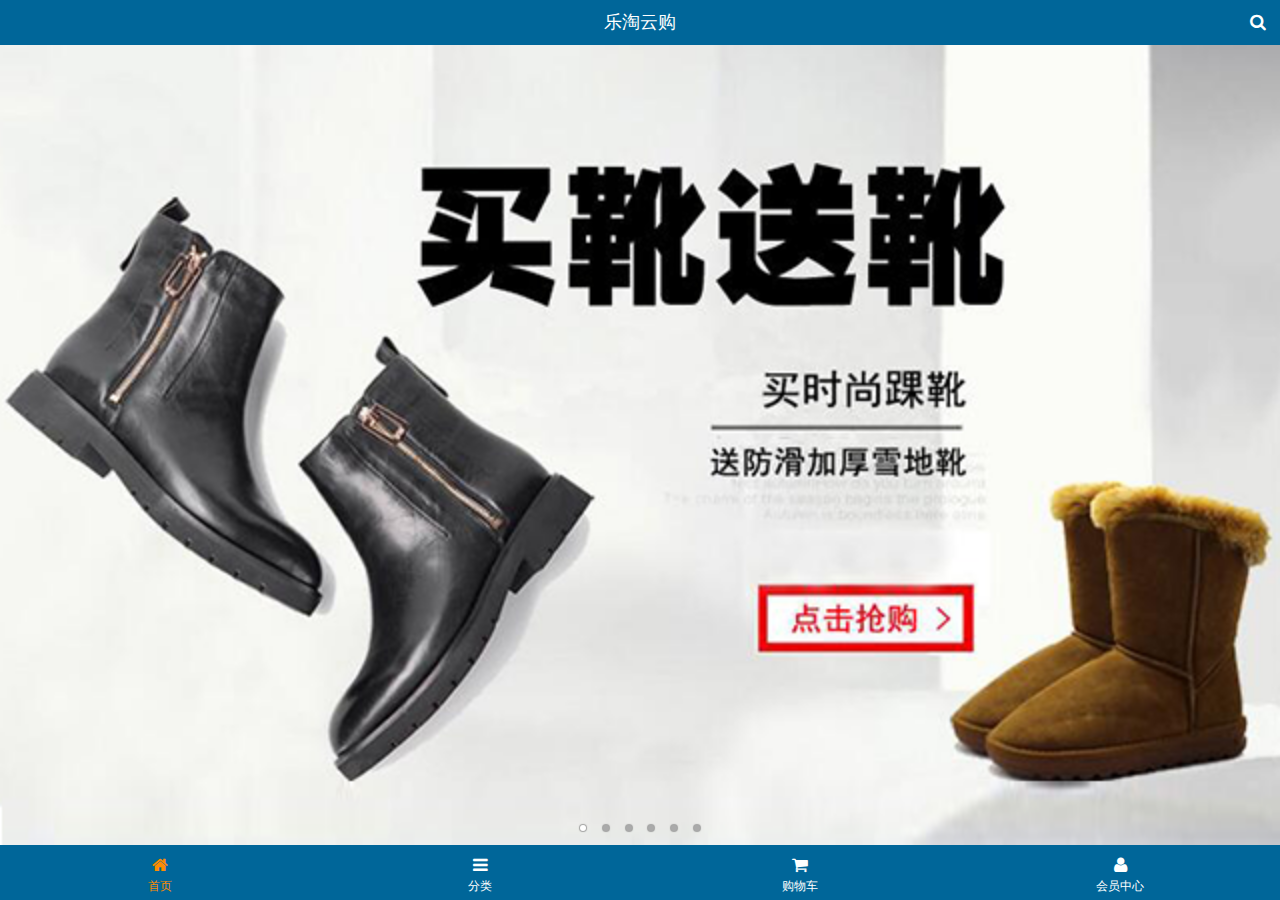
<file: public/mobile/index.html>
<!DOCTYPE html>
<html>
<head lang="en">
    <meta charset="UTF-8">
    <meta name="viewport" content="width=device-width,initial-scale=1.0,user-scalable=0"/>
    <title>乐淘首页</title>
    <link type="image/x-icon" rel="shortcut icon" href="images/favicon.ico">
    <link rel="stylesheet" href="assets/mui/css/mui.css"/>
    <link rel="stylesheet" href="assets/fa/css/font-awesome.min.css"/>
    <link rel="stylesheet" href="css/common.css"/>
    <link rel="stylesheet" href="css/index.css"/>
</head>
<body>
    <div class="lt_container">
        <header class="lt_topBar">
            <h3>乐淘云购</h3>
            <a class="btn_right" href="search.html"><span class="fa fa-search"></span></a>
        </header>
        <div class="lt_content">
            <div class="lt_wrapper">
                <div class="mui-scroll-wrapper">
                    <div class="mui-scroll">
                        <!--轮播图-->
                        <div class="mui-slider">
                            <div class="mui-slider-group mui-slider-loop">
                                <div class="mui-slider-item mui-slider-item-duplicate"><a href="#"><img src="images/banner6.png" /></a></div>
                                <div class="mui-slider-item mui-active"><a href="#"><img src="images/banner1.png" /></a></div>
                                <div class="mui-slider-item"><a href="#"><img src="images/banner2.png" /></a></div>
                                <div class="mui-slider-item"><a href="#"><img src="images/banner3.png" /></a></div>
                                <div class="mui-slider-item"><a href="#"><img src="images/banner4.png" /></a></div>
                                <div class="mui-slider-item"><a href="#"><img src="images/banner5.png" /></a></div>
                                <div class="mui-slider-item"><a href="#"><img src="images/banner6.png" /></a></div>
                                <div class="mui-slider-item mui-slider-item-duplicate"><a href="#"><img src="images/banner1.png" /></a></div>
                            </div>
                            <div class="mui-slider-indicator">
                                <div class="mui-indicator mui-active"></div>
                                <div class="mui-indicator"></div>
                                <div class="mui-indicator"></div>
                                <div class="mui-indicator"></div>
                                <div class="mui-indicator"></div>
                                <div class="mui-indicator"></div>
                            </div>
                        </div>
                        <!--导航栏-->
                        <nav class="lt_nav">
                            <a href="#"><img src="images/nav1.png" alt=""/></a>
                            <a href="#"><img src="images/nav2.png" alt=""/></a>
                            <a href="#"><img src="images/nav3.png" alt=""/></a>
                            <a href="#"><img src="images/nav4.png" alt=""/></a>
                            <a href="#"><img src="images/nav5.png" alt=""/></a>
                            <a href="#"><img src="images/nav6.png" alt=""/></a>
                        </nav>
                        <!--商品区块-->
                        <div class="lt_product">
                            <a class="item" href="#">
                                <img src="images/product.jpg" alt=""/>
                                <span class="mui-ellipsis-2 mui-text-left">adidas阿迪达斯 男式 场下休闲篮球鞋S83700 </span>
                                <p><span>&yen;560.00</span> <span>&yen;560.00</span></p>
                                <button class="mui-btn-blue">立即购买</button>
                            </a>
                            <a class="item" href="#">
                                <img src="images/product.jpg" alt=""/>
                                <span class="mui-ellipsis-2 mui-text-left">adidas阿迪达斯 男式 场下休闲篮球鞋S83700 </span>
                                <p><span>&yen;560.00</span> <span>&yen;560.00</span></p>
                                <button class="mui-btn-blue">立即购买</button>
                            </a>
                            <a class="item" href="#">
                                <img src="images/product.jpg" alt=""/>
                                <span class="mui-ellipsis-2 mui-text-left">adidas阿迪达斯 男式 场下休闲篮球鞋S83700 </span>
                                <p><span>&yen;560.00</span> <span>&yen;560.00</span></p>
                                <button class="mui-btn-blue">立即购买</button>
                            </a>
                            <a class="item" href="#">
                                <img src="images/product.jpg" alt=""/>
                                <span class="mui-ellipsis-2 mui-text-left">adidas阿迪达斯 男式 场下休闲篮球鞋S83700 </span>
                                <p><span>&yen;560.00</span> <span>&yen;560.00</span></p>
                                <button class="mui-btn-blue">立即购买</button>
                            </a>
                        </div>
                    </div>
                </div>
            </div>
        </div>
        <footer class="lt_tabBar">
            <ul>
                <li class="now"><a href="index.html"><span class="fa fa-home"></span><p>首页</p></a></li>
                <li><a href="category.html"><span class="fa fa-bars"></span><p>分类</p></a></li>
                <li><a href="cart.html"><span class="fa fa-shopping-cart"></span><p>购物车</p></a></li>
                <li><a href="user/index.html"><span class="fa fa-user"></span><p>会员中心</p></a></li>
            </ul>
        </footer>
    </div>
<script src="assets/mui/js/mui.js"></script>
<script src="js/common.js"></script>
<script src="js/index.js"></script>
</body>
</html>
</file>
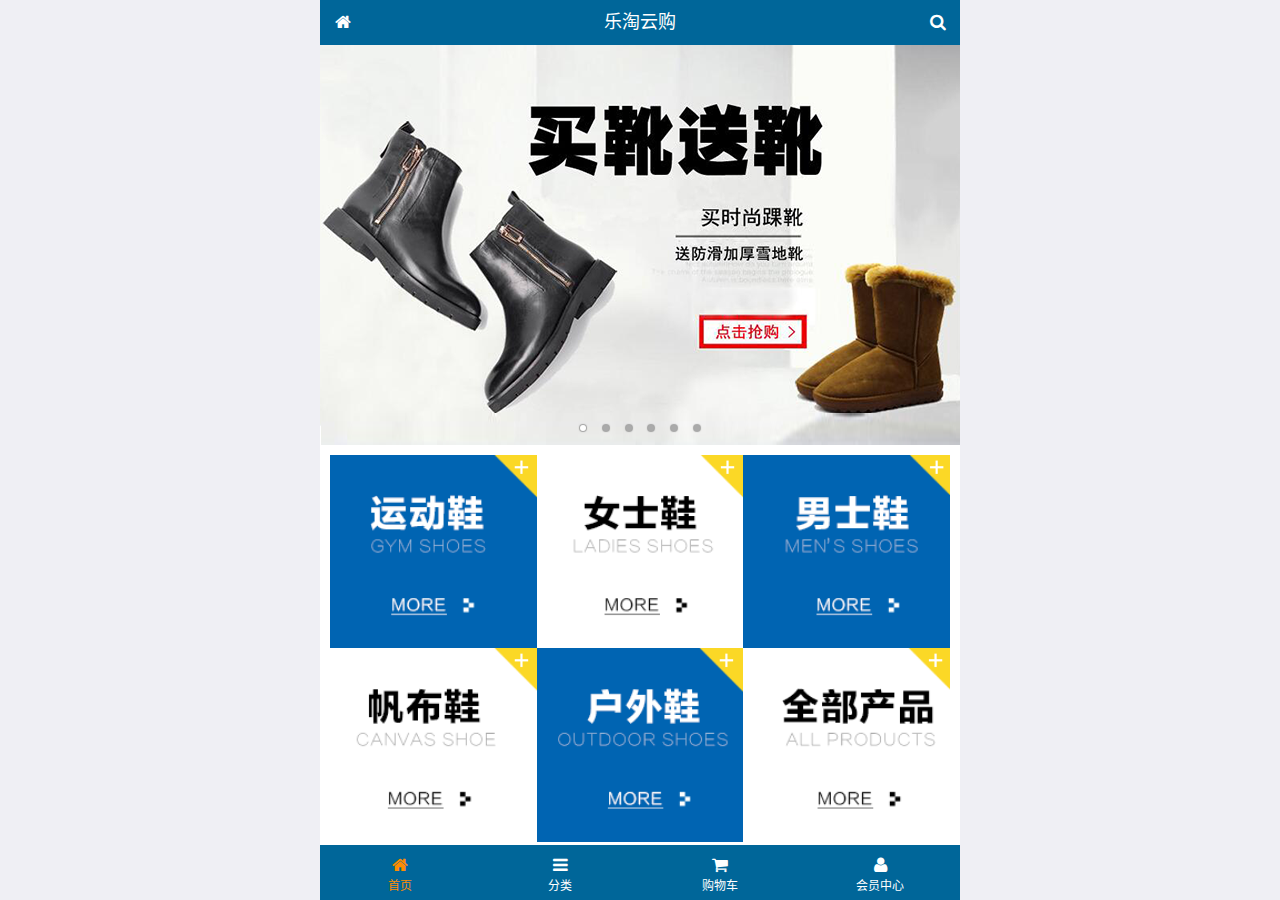
<file: public/mobile_modal/index.html>
<!DOCTYPE html>
<html lang="zh-CN">
<head>
  <meta charset="UTF-8">
  <meta name="viewport"
        content="width=device-width, user-scalable=no, initial-scale=1.0, maximum-scale=1.0, minimum-scale=1.0">
  <title>乐淘商城-首页</title>
  <link rel="icon" href="favicon.ico" type="image/x-icon">

  <link rel="stylesheet" href="lib/mui/css/mui.css">
  <link rel="stylesheet" href="lib/fa/css/font-awesome.css">
  <link rel="stylesheet" href="css/common.css">
  <link rel="stylesheet" href="css/index.css">

</head>
<body>


<div class="lt_container">
  <div class="lt_header">
  
    <a href="index.html" class="icon_left"><span class="fa fa-home"></span></a>
    <h4>乐淘云购</h4>
    <a href="search.html" class="icon_right"><span class="fa fa-search"></span></a>
  </div>

  <div class="lt_content">

    <!--mui-scroll-wrapper-->
    <div class="mui-scroll-wrapper">
      <div class="mui-scroll">
        <!--这里放置真实显示的DOM内容-->

        <!--轮播图-->
        <div class="mui-slider">
          <div class="mui-slider-group mui-slider-loop">
            <div class="mui-slider-item mui-slider-item-duplicate"><a href="#"><img src="images/banner6.png" /></a></div>
            <div class="mui-slider-item"><a href="#"><img src="images/banner1.png" /></a></div>
            <div class="mui-slider-item"><a href="#"><img src="images/banner2.png" /></a></div>
            <div class="mui-slider-item"><a href="#"><img src="images/banner3.png" /></a></div>
            <div class="mui-slider-item"><a href="#"><img src="images/banner4.png" /></a></div>
            <div class="mui-slider-item"><a href="#"><img src="images/banner5.png" /></a></div>
            <div class="mui-slider-item"><a href="#"><img src="images/banner6.png" /></a></div>
            <div class="mui-slider-item mui-slider-item-duplicate"><a href="#"><img src="images/banner1.png" /></a></div>
          </div>
          <!--小圆点-->
          <div class="mui-slider-indicator">
            <div class="mui-indicator mui-active"></div>
            <div class="mui-indicator"></div>
            <div class="mui-indicator"></div>
            <div class="mui-indicator"></div>
            <div class="mui-indicator"></div>
            <div class="mui-indicator"></div>
          </div>
        </div>


        <!--导航-->
        <div class="lt_nav">
          <ul class="mui-clearfix">
            <li><a href="#"><img src="images/nav1.png" alt=""></a></li>
            <li><a href="#"><img src="images/nav2.png" alt=""></a></li>
            <li><a href="#"><img src="images/nav3.png" alt=""></a></li>
            <li><a href="#"><img src="images/nav4.png" alt=""></a></li>
            <li><a href="#"><img src="images/nav5.png" alt=""></a></li>
            <li><a href="#"><img src="images/nav6.png" alt=""></a></li>
          </ul>
        </div>


        <!--商品区-->
        <div class="lt_product">
          <a href="#" class="item">
            <img src="images/product.jpg" alt="">
            <p class="mui-ellipsis-2">adidas阿迪达斯 男式 场下休闲篮球鞋S83700 adidas阿迪达斯 男式</p>
            <p>
              <span class="price">&yen;560</span>
              <span class="oldPrice">&yen;580</span>
            </p>
            <button class="mui-btn-blue">立即购买</button>
          </a>
          <a href="#" class="item">
            <img src="images/product.jpg" alt="">
            <p class="mui-ellipsis-2">adidas阿迪达斯 男式 场下休闲篮球鞋S83700 adidas阿迪达斯 男式</p>
            <p>
              <span class="price">&yen;560</span>
              <span class="oldPrice">&yen;580</span>
            </p>
            <button class="mui-btn-blue">立即购买</button>
          </a>
          <a href="#" class="item">
            <img src="images/product.jpg" alt="">
            <p class="mui-ellipsis-2">adidas阿迪达斯 男式 场下休闲篮球鞋S83700 adidas阿迪达斯 男式</p>
            <p>
              <span class="price">&yen;560</span>
              <span class="oldPrice">&yen;580</span>
            </p>
            <button class="mui-btn-blue">立即购买</button>
          </a>
          <a href="#" class="item">
            <img src="images/product.jpg" alt="">
            <p class="mui-ellipsis-2">adidas阿迪达斯 男式 场下休闲篮球鞋S83700 adidas阿迪达斯 男式</p>
            <p>
              <span class="price">&yen;560</span>
              <span class="oldPrice">&yen;580</span>
            </p>
            <button class="mui-btn-blue">立即购买</button>
          </a>
        </div>


      </div>
    </div>



  </div>


  <div class="lt_footer">
    <ul class="mui-clearfix">
      <li class="now">
        <a href="index.html">
          <span class="fa fa-home"></span>
          <p>首页</p>
        </a>
      </li>
      <li>
        <a href="category.html">
          <span class="fa fa-bars"></span>
          <p>分类</p>
        </a>
      </li>
      <li>
        <a href="cart.html">
          <span class="fa fa-shopping-cart"></span>
          <p>购物车</p>
        </a>
      </li>
      <li>
        <a href="user.html">
          <span class="fa fa-user"></span>
          <p>会员中心</p>
        </a>
      </li>
    </ul>
  </div>
</div>


<script src="lib/mui/js/mui.js"></script>
<script src="js/common.js"></script>

</body>
</html>
</file>
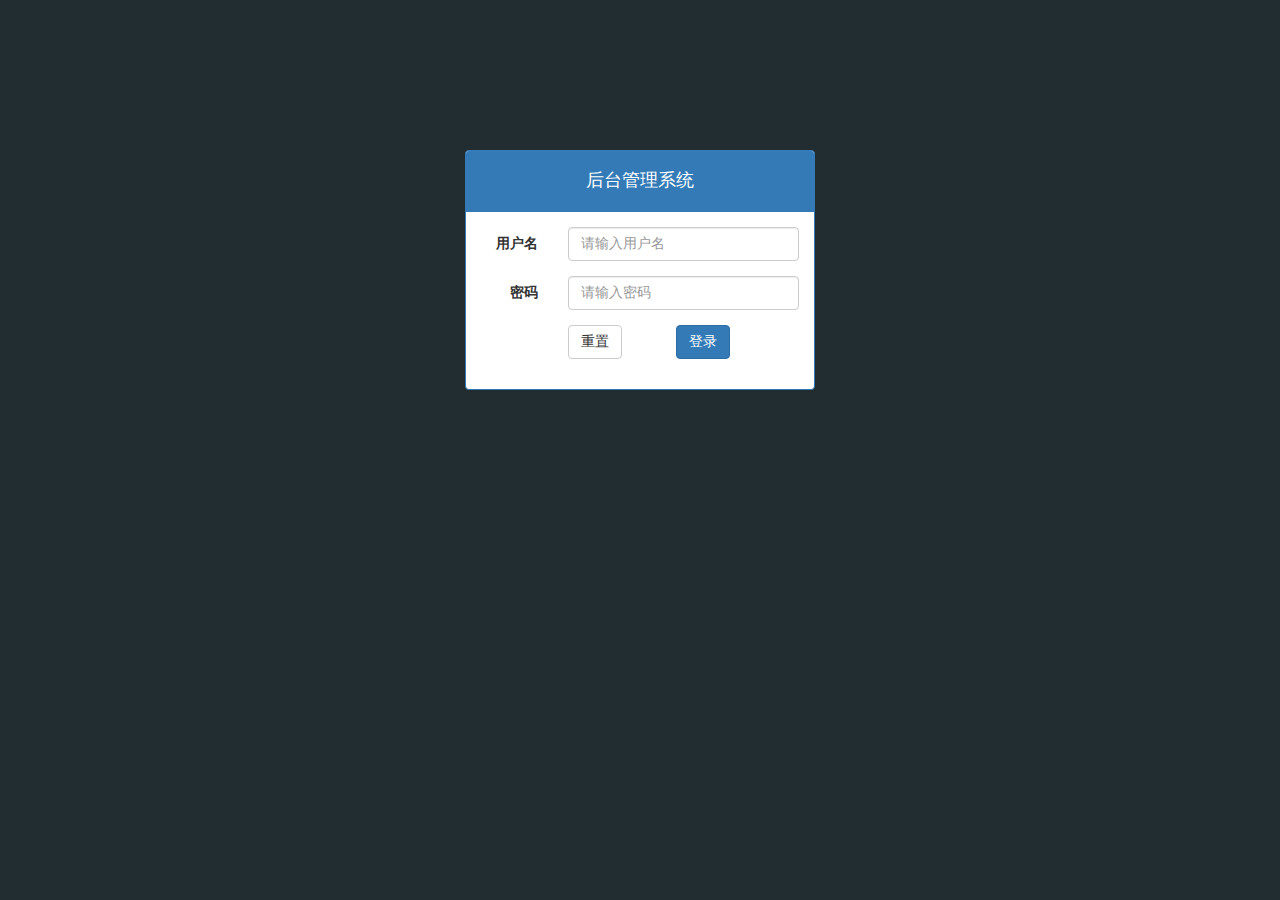
<file: public/manage/login.html>
<!DOCTYPE html>
<html>
<head lang="en">
    <meta charset="UTF-8">
    <title>后台管理系统-登录</title>
    <link rel="stylesheet" href="assets/bootstrap/css/bootstrap.min.css"/>
    <link rel="stylesheet" href="assets/bootstrap-validator/css/bootstrapValidator.min.css"/>
    <link rel="stylesheet" href="assets/nprogress/nprogress.css"/>
    <link rel="stylesheet" href="css/admin.css"/>
</head>
<body class="bg_login">
<div class="container">
    <div class="col-md-4 col-md-offset-4">
        <div class="panel panel-primary mt_150">
            <div class="panel-heading text-center"><h4>后台管理系统</h4></div>
            <div class="panel-body">
                <form id="login" class="form-horizontal" autocomplete="off">
                    <div class="form-group">
                        <label for="inputUserName3" class="col-sm-3 control-label">用户名</label>
                        <div class="col-sm-9">
                            <input name="username" type="text" class="form-control" id="inputUserName3" placeholder="请输入用户名">
                        </div>
                    </div>
                    <div class="form-group">
                        <label for="inputPassword3" class="col-sm-3 control-label">密码</label>
                        <div class="col-sm-9">
                            <input name="password" type="password" class="form-control" id="inputPassword3" placeholder="请输入密码">
                        </div>
                    </div>
                    <div class="form-group">
                        <div class="col-sm-offset-3 col-sm-10">
                            <button type="reset" class="btn btn-default mr_50">重置</button>
                            <button type="submit" class="btn btn-primary">登录</button>
                        </div>
                    </div>
                </form>
            </div>
        </div>
    </div>
</div>
<script src="assets/jquery/jquery.min.js"></script>
<script src="assets/bootstrap/js/bootstrap.min.js"></script>
<script src="assets/bootstrap-validator/js/bootstrapValidator.min.js"></script>
<script src="assets/nprogress/nprogress.js"></script>
<script src="js/admin.js"></script>
<script src="js/login.js"></script>
</body>
</html>
</file>
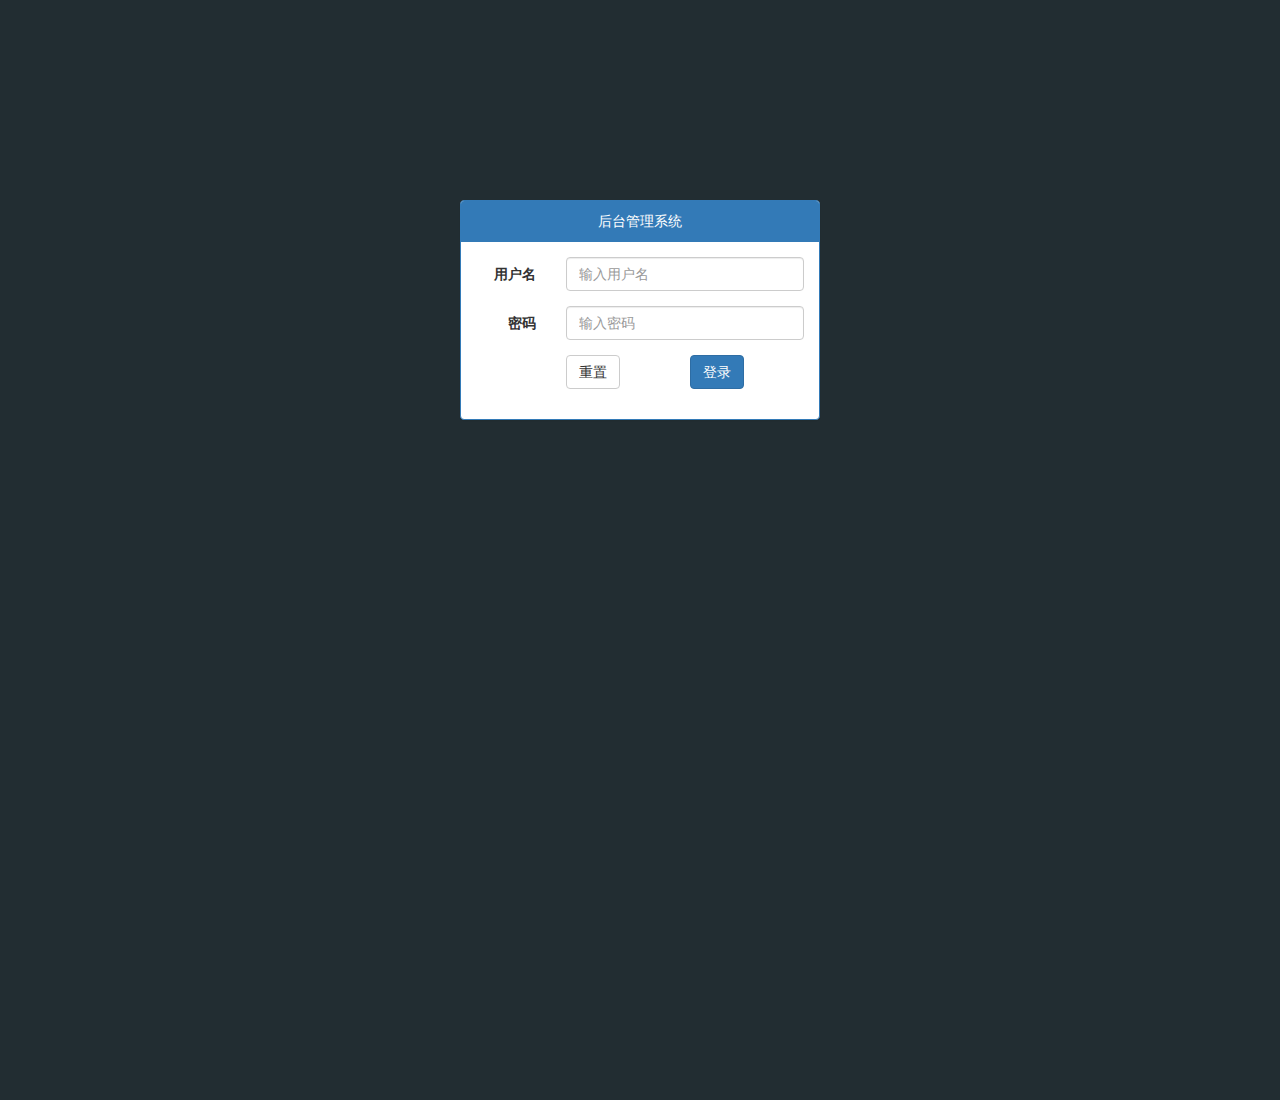
<file: public/manage_my/login.html>
<!DOCTYPE html>
<html lang="en">

<head>
    <meta charset="UTF-8">
    <meta name="viewport" content="width=device-width, initial-scale=1.0">
    <meta http-equiv="X-UA-Compatible" content="ie=edge">
    <title>Document</title>
    <link rel="stylesheet" href="./lib/bootstrap/css/bootstrap.min.css">
    <link rel="stylesheet" href="./lib/bootstrap-validator/css/bootstrapValidator.min.css">
    <link rel="stylesheet" href="./lib/nprogress/nprogress.css">
    <link rel="stylesheet" href="./css/base.css">
    <link rel="stylesheet" href="./css/login.css">
</head>

<body>
    <div class="container">
        <div class="row">
            <div class="col-xs-4 col-xs-offset-4">
                <div class="panel panel-default panel-primary">
                    <div class="panel-heading text-center">后台管理系统</div>
                    <div class="panel-body">
                        <form class="form-horizontal">
                            <div class="form-group">
                                <label for="inputEmail3" class="col-xs-3 control-label">用户名</label>
                                <div class="col-xs-9">
                                    <input name="username" type="text" class="form-control" id="inputEmail3" placeholder="输入用户名">
                                </div>
                            </div>
                            <div class="form-group">
                                <label for="inputPassword3" class="col-sm-3 control-label">密码</label>
                                <div class="col-sm-9">
                                    <input name="password" type="password" class="form-control" id="inputPassword3" placeholder="输入密码">
                                </div>
                            </div>
                            <div class="form-group">
                                <div class="col-sm-offset-3 col-xs-7">
                                    <button type="reset" class="btn btn-default">重置</button>
                                    <button type="submit" class="btn btn-primary pull-right">登录</button>
                                </div>
                            </div>
                        </form>
                    </div>
                </div>

            </div>
        </div>
    </div>

    <script src="./lib/jquery/jquery.min.js"></script>
    <script src="./lib/bootstrap/js/bootstrap.min.js"></script>
    <script  src="./lib/bootstrap-validator/js/bootstrapValidator.min.js"></script>
    <script  src="./lib/nprogress/nprogress.js"></script>
    <script src="./js/login.js"></script>
</body>

</html>
</file>
<file: public/mobile/css/index.css>
/*������*/
.lt_nav{
    margin-top: 10px;
    padding: 0 10px;
}
.lt_nav a{
    float: left;
    width: 33.3333%;
}
.lt_nav a img{
    width: 100%;
    display: block;
}
</file>
<file: public/mobile_modal/css/common.css>
@charset "UTF-8";
html, body {
  height: 100%;
}


* {
  margin: 0;
  padding: 0;
  list-style: none;
}

/*让所有图片默认都是100%*/
img {
  width: 100%;
  display: block;
}

.lt_container {
  width: 100%;
  height: 100%;
  background-color: #fff;
  max-width: 640px;
  min-width: 320px;
  margin: 0 auto;
  position: relative;
  padding-top: 45px;
  padding-bottom: 55px;
}

.lt_header {
  width: 100%;
  height: 45px;
  background-color: #069;
  position: absolute;
  top: 0;
}

.lt_header .icon_left,
.lt_header .icon_right {
  height: 45px;
  width: 45px;
  position: absolute;
  top: 0;
  color: #fff;
  text-align: center;
  line-height: 45px;
}

.lt_header .icon_left {
  left: 0;
}


.lt_header .icon_right {
  right: 0;
}

.lt_header h4 {
  text-align: center;
  color: #fff;
  line-height: 45px;
  font-weight: 400;
  margin: 0;
}

.lt_content {
  width: 100%;
  height: 100%;
  position: relative;
  overflow: hidden;

}

.lt_footer {
  width: 100%;
  height: 55px;
  background-color: #069;
  position: absolute;
  bottom: 0;
  overflow: hidden;
}

.lt_footer li {
  float: left;
  width: 25%;
  text-align: center;
  padding: 10px 0;
  color: #fff;
}

.lt_footer li.now a {
  color: darkorange;
}

.lt_footer li.now p {
  color: darkorange;
}

.lt_footer li a {
  color: #fff;
}

.lt_footer li p {
  color: #fff;
  font-size: 12px;
  margin: 0;
}



/*商品样式*/
.lt_product {
  padding: 10px;
}

.lt_product .item {
  border: 1px solid #ccc;
  width: 48%;
  float: left;
  text-align: center;
  padding: 10px 0;
  margin-bottom: 10px;
}

.lt_product .item:nth-child(odd){
  margin-right: 4%;
}

.lt_product .item .proName {
  height: 40px;
}

.lt_product .item .price {
  color: red;
}

.lt_product .item .oldPrice {
  text-decoration: line-through;
}



/*搜索框样式*/
.lt_search {
  padding: 10px;
  position: relative;
}

.lt_search input {
  width: 100%;
  height: 34px;
  border: 1px solid #007aff;
  font-size: 12px;
  border-radius: 5px;
  margin: 0;
}

.lt_search button {
  position: absolute;
  top: 10px;
  right: 10px;
  border-radius: 0 5px 5px 0;
}
</file>
<file: public/mobile_modal/css/index.css>
@charset "UTF-8";

/*导航*/
.lt_nav {
  padding: 10px;
}

.lt_nav li {
  float: left;
  width: 33.33%;
}
</file>
<file: public/manage/assets/nprogress/nprogress.css>
/* Make clicks pass-through */
#nprogress {
  pointer-events: none;
}

#nprogress .bar {
  background: greenyellow;

  position: fixed;
  z-index: 10000;
  top: 0;
  left: 0;

  width: 100%;
  height: 2px;
}

/* Fancy blur effect */
#nprogress .peg {
  display: block;
  position: absolute;
  right: 0px;
  width: 100px;
  height: 100%;
  box-shadow: 0 0 10px #29d, 0 0 5px #29d;
  opacity: 1.0;

  -webkit-transform: rotate(3deg) translate(0px, -4px);
      -ms-transform: rotate(3deg) translate(0px, -4px);
          transform: rotate(3deg) translate(0px, -4px);
}

/* Remove these to get rid of the spinner */
#nprogress .spinner {
  display: block;
  position: fixed;
  z-index: 1031;
  top: 15px;
  right: 15px;
}

#nprogress .spinner-icon {
  width: 18px;
  height: 18px;
  box-sizing: border-box;

  border: solid 2px transparent;
  border-top-color: #29d;
  border-left-color: #29d;
  border-radius: 50%;

  -webkit-animation: nprogress-spinner 400ms linear infinite;
          animation: nprogress-spinner 400ms linear infinite;
}

.nprogress-custom-parent {
  overflow: hidden;
  position: relative;
}

.nprogress-custom-parent #nprogress .spinner,
.nprogress-custom-parent #nprogress .bar {
  position: absolute;
}

@-webkit-keyframes nprogress-spinner {
  0%   { -webkit-transform: rotate(0deg); }
  100% { -webkit-transform: rotate(360deg); }
}
@keyframes nprogress-spinner {
  0%   { transform: rotate(0deg); }
  100% { transform: rotate(360deg); }
}
</file>
<file: public/manage/css/admin.css>
body{
    font-family: "Microsoft YaHei";
}
a:hover,a:active,a:focus{
    text-decoration: none;
}
/*login page*/
.bg_login{
    background: #222d32;
}
.mt_150{
    margin-top: 150px;
}
.mr_50{
    margin-right: 50px;
}
.mb_15{
    margin-bottom: 15px;
}
/*main page*/
.ad_aside{
    width: 180px;
    height: 100%;
    background: #222d32;
    position: absolute;
}
.ad_aside .brand{
    width: 100%;
    height: 50px;
    background: #367fa9;
}
.ad_aside .brand a{
    color: #fff;
    display: block;
    line-height: 50px;
    text-align: center;
    font-size: 20px;
    font-weight: bold;
}
.ad_aside .user{
    padding: 30px 20px;
}
.ad_aside .user img{
    width: 50px;
    height: 50px;
    border-radius: 25px;
    overflow: hidden;
}
.ad_aside .user span{
    color: #fff;
    font-size: 12px;
}
.ad_aside .menu ul{
    list-style: none;
    margin: 0;
    padding: 0;
}
.ad_aside .menu ul li{
}
.ad_aside .menu ul li a{
    display: block;
    height: 40px;
    line-height: 40px;
    color: #aaa;
    border: 3px solid transparent;
    padding-left: 30px;
}
.ad_aside .menu ul li.now > a{
    border-left-color: #3c8dbc;
    background: #1d1f21;
    color: #fff;
}
.ad_aside .menu ul li .child a{
    height: 30px;
    line-height: 30px;
    padding-left: 50px;
    font-size: 12px;
}
.ad_aside .menu ul li .child a.now{
    color: #fff;
}



.ad_section{
    padding-left: 180px;
}
.ad_section.menu{
    padding-left: 0;
}
.ad_section .ad_nav{
    height: 50px;
    background: #3c8dbc;
    margin-bottom: 20px;
}
.ad_section .ad_nav a{
    font-size: 16px;
    color: #fff;
    margin-top: 14px;
}
.ad_section .ad_nav a:first-child{
    margin-left: 15px;
    float: left;
}
.ad_section .ad_nav a:last-child{
    margin-right: 15px;
    float: right;
}

.ad_content{
    margin-top: 20px;
}
.ad_content .picTable{
    float: left;
    width: 45%;
    height: 400px;
}
.ad_content .picTable:first-child{
    margin-right: 10%;
}

.table th,.table td{
    text-align: center;
}
.page{
    text-align: right;
}
.page .pagination{
    margin-top: 0;
}
</file>
<file: public/manage_my/lib/nprogress/nprogress.css>
/* Make clicks pass-through */
#nprogress {
  pointer-events: none;
}

#nprogress .bar {
  background: greenyellow;

  position: fixed;
  z-index: 10000;
  top: 0;
  left: 0;

  width: 100%;
  height: 2px;
}

/* Fancy blur effect */
#nprogress .peg {
  display: block;
  position: absolute;
  right: 0px;
  width: 100px;
  height: 100%;
  box-shadow: 0 0 10px #29d, 0 0 5px #29d;
  opacity: 1.0;

  -webkit-transform: rotate(3deg) translate(0px, -4px);
      -ms-transform: rotate(3deg) translate(0px, -4px);
          transform: rotate(3deg) translate(0px, -4px);
}

/* Remove these to get rid of the spinner */
#nprogress .spinner {
  display: block;
  position: fixed;
  z-index: 1031;
  top: 15px;
  right: 15px;
}

#nprogress .spinner-icon {
  width: 18px;
  height: 18px;
  box-sizing: border-box;

  border: solid 2px transparent;
  border-top-color: #29d;
  border-left-color: #29d;
  border-radius: 50%;

  -webkit-animation: nprogress-spinner 400ms linear infinite;
          animation: nprogress-spinner 400ms linear infinite;
}

.nprogress-custom-parent {
  overflow: hidden;
  position: relative;
}

.nprogress-custom-parent #nprogress .spinner,
.nprogress-custom-parent #nprogress .bar {
  position: absolute;
}

@-webkit-keyframes nprogress-spinner {
  0%   { -webkit-transform: rotate(0deg); }
  100% { -webkit-transform: rotate(360deg); }
}
@keyframes nprogress-spinner {
  0%   { transform: rotate(0deg); }
  100% { transform: rotate(360deg); }
}
</file>
<file: public/manage_my/css/base.css>
* {
    margin: 0px;
    padding: 0px;
    /* 设置盒模型不会被padding border撑大 不会出横向滚动条 */
    box-sizing: border-box;
    /* 清除移动端点击高亮背景色 */
    -webkit-tap-highlight-color:transparent;
}

i{
	font-style: normal;
}


a{
	text-decoration: none;
	color:#666;
}

li{
	list-style: none;
}

img{
	/* 解决图片3px的问题 */
	vertical-align: bottom;
}

input{
	border:0;
	/* 清除移动端输入框内边框 */
	outline: 0;
}

.pull-left{
	float: left;
}
.pull-right{
	float: right;
}

.clearfix::after{
	content: '';
	display: block;
	clear: both;
}

.text-center{
	text-align: center;
}

.bt{
	border-top: 1px solid #ccc;
}
.bl{
	border-left: 1px solid #ccc;
}
.br{
	border-right: 1px solid #ccc;
}
.bb{
	border-bottom: 1px solid #ccc;
}

html,
body {
    height: 100%;
}
a:hover{
    text-decoration: none;
}
.mb_30{
    margin-bottom: 30px;
}

.manage-left {
    float: left;
    width: 180px;
    height: 100%;
}

.manage-left .l-head {
    width: 100%;
    height: 50px;
    background-color: #367fa9;
    text-align: center;
}

.manage-left .l-head a {
    display: block;
    font-size: 20px;
    line-height: 50px;
    color: #fff;
    font-weight: 700;
}

.manage-left .user {
    /* height: 100%; */
    width: 100%;
    padding: 30px 20px;
    background-color: #222d32;
}

.manage-left .user a {
    display: block;
    text-align: center;
}

.manage-left .user a img {
    width: 50px;
    height: 50px;
    border-radius: 25px;
}

.manage-left .user a span {
    font-size: 14px;
    line-height: 50px;
    color: #fff;
}

.manage-left .l-main {
    height: 100%;
    width: 100%;
    background-color: #222d32;
}

.manage-left .l-main li >a{
    border: 4px solid transparent;
}

.manage-left .l-main li a {
    padding-left: 30px;
    font-size: 14px;
    line-height: 40px;
    color: gray;
}

.manage-left .l-main li.active >a{
    display: block;
    height: 40px;
    background-color: black;
    border-left-color: yellowgreen;
}

.manage-left .l-main ul >li.active >a {
    color: #fff;
}

.manage-left .l-main li ol a {
    line-height: 30px;
    font-size: 12px;
    padding-left: 40px;
}
.manage-right{
    width: 100%;
    height: 100%;
    padding-left: 180px;
}
.manage-right.fullScreen{
    padding-left: 0px;
}
.manage-right .r-head{
    background-color: #3c8dbc;
    height: 50px;
    padding: 0 20px;
}
.manage-right .r-head a{
    line-height: 50px;
    font-size: 20px;
    color:#fff;
}
.r-body{
    padding: 20px 10px;
}
.r-body .breadcrumb li:first-child a{
    /* line-height: 50px; */
    color:#337ab7;
    /* font-size:18px; */
}
/* 遮挡样式 */
#fileUpload{
    position: absolute;
    opacity: 0;
    width: 82px;
    height: 34px;
}
</file>
<file: public/manage_my/css/login.css>
body{
    background-color: #222d32;
}
.container{
    margin-top: 200px;
}
</file>
<file: public/mobile/css/common.css>
/*reset css*/
/*common css*/
/*大容器*/
.lt_container{
    position: absolute;
    left: 0;
    top: 0;
    background: #fff;
    width: 100%;
    height: 100%;
    overflow: hidden;
}
/*顶部通栏*/
.lt_topBar{
    width: 100%;
    height: 45px;
    background: #069;
    position: absolute;
    left: 0;
    top: 0;
}
.lt_topBar h3{
    font-size: 18px;
    line-height: 45px;
    text-align: center;
    color: #fff;
    margin: 0;
    font-weight: normal;
}
.lt_topBar a{
    position: absolute;
    top: 0;
    width: 45px;
    height: 45px;
    text-align: center;
    line-height: 45px;
    color: #fff;
}
.lt_topBar .btn_left{
    left: 0;
}
.lt_topBar .btn_left .mui-icon{
    font-weight: bold;
}
.lt_topBar .btn_right{
    right: 0;
}
/*主体内容*/
.lt_content{
    width: 100%;
    height: 100%;
    padding-top: 45px;
    padding-bottom: 55px;
}
.lt_content .lt_wrapper{
    width: 100%;
    height: 100%;
    position: relative;
}
/*底部页签*/
.lt_tabBar{
    width: 100%;
    height: 55px;
    background: #069;
    position: absolute;
    left: 0;
    bottom: 0;
}
.lt_tabBar ul{
    list-style: none;
    margin: 0;
    padding: 0;
}
.lt_tabBar ul li{
    width: 25%;
    float: left;
    text-align: center;
    padding-top: 10px;
}
.lt_tabBar ul li.now a{
    color: darkorange;
}
.lt_tabBar ul li.now a p{
    color: darkorange;
}
.lt_tabBar ul li a{
    color: #fff;
}
.lt_tabBar ul li a p{
    color: #fff;
    font-size: 12px;
    padding-bottom: 0;
    margin-bottom: 0;
}


/*model css*/

/*商品*/
.lt_product{
    padding: 0 10px;
    background: #fff;
}
.lt_product .item{
    width: 48%;
    float: left;
    text-align: center;
    box-shadow: 0 0 5px #ccc;
    margin-top: 10px;
    padding: 10px 5px;
}
/*even 偶数  odd 奇数*/
.lt_product .item:nth-child(even){
    margin-left: 4%;
}
.lt_product .item img{
    width: 100%;
    display: block;
    margin-bottom:5px;
}
.lt_product .mui-ellipsis-2{
    height: 41px;
}
.lt_product .item p{
    font-size: 12px;
}
.lt_product .item p span:first-child{
    color: red;
}
.lt_product .item p span:last-child{
    color: grey;
    text-decoration: line-through;
}

/*加载中效果*/
.loading{
    min-height: 250px;
    width: 100%;
    text-align: center;
    line-height: 250px;
}
.loading .mui-icon{
    color: #069;
    animation: rotateLoading 1s infinite;
}
@keyframes rotateLoading {
    from{
        transform: rotate(0deg);
        -webkit-transform: rotate(0deg);
    }
    to{
        transform: rotate(360deg);
        -webkit-transform: rotate(360deg);
    }
}
/*webkit兼容*/
@-webkit-keyframes rotateLoading {
    from{
        transform: rotate(0deg);
        -webkit-transform: rotate(0deg);
    }
    to{
        transform: rotate(360deg);
        -webkit-transform: rotate(360deg);
    }
}
</file>
<file: public/manage/assets/bootstrap-validator/css/bootstrapValidator.min.css>
/*!
 * BootstrapValidator (http://bootstrapvalidator.com)
 * The best jQuery plugin to validate form fields. Designed to use with Bootstrap 3
 *
 * @version     v0.5.1, built on 2014-08-22 4:55:09 PM
 * @author      https://twitter.com/nghuuphuoc
 * @copyright   (c) 2013 - 2014 Nguyen Huu Phuoc
 * @license     MIT
 */

.bv-form .help-block{margin-bottom:0}.bv-form .tooltip-inner{text-align:left}.nav-tabs li.bv-tab-success>a{color:#3c763d}.nav-tabs li.bv-tab-error>a{color:#a94442}
</file>
<file: public/manage_my/lib/bootstrap-validator/css/bootstrapValidator.min.css>
/*!
 * BootstrapValidator (http://bootstrapvalidator.com)
 * The best jQuery plugin to validate form fields. Designed to use with Bootstrap 3
 *
 * @version     v0.5.1, built on 2014-08-22 4:55:09 PM
 * @author      https://twitter.com/nghuuphuoc
 * @copyright   (c) 2013 - 2014 Nguyen Huu Phuoc
 * @license     MIT
 */

.bv-form .help-block{margin-bottom:0}.bv-form .tooltip-inner{text-align:left}.nav-tabs li.bv-tab-success>a{color:#3c763d}.nav-tabs li.bv-tab-error>a{color:#a94442}
</file>
